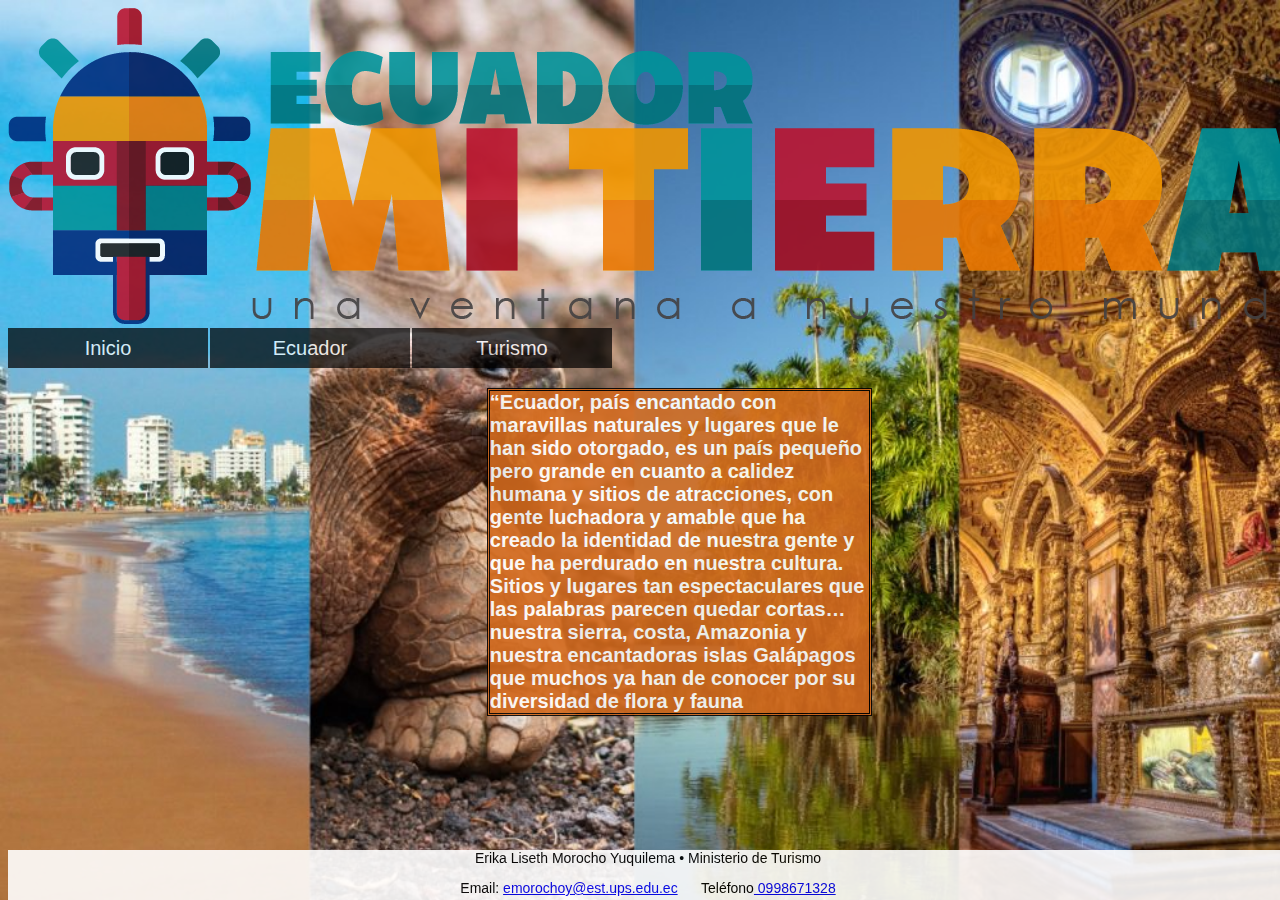
<file: Index.html>
<!DOCTYPE html>
<html>

<head>

    <title>Lugares Turisticos del Ecuador</title>

    <meta charset="Utf-8"/> 
    <meta http-equiv="Content-type" content="text/html; charset-iso-8850-1" />
    <link href="style CCS/style.css" rel="stylesheet"/>  

</head>

<body id=cuerpo>
    <header>
        <img class="tamano" src="ct_logo.png" alt="Lugar turistico"/>
        
        <nav id=menu>

            <ul id=ul>
                <li><a href="">Inicio</a></li>
                <li><a>Ecuador</a>
                <ul><li> <a href="introduccion.html">Introduccion</a></li> </ul>
            </li>
                <li><a href="">Turismo</a>
                    <ul>
                      <li> <a href="Cuenca.html">Cuenca</a></li>
                      <li> <a href="Galapagos.html">Galapagos</a></li>
                      <li> <a href="Chimborazo.html">Chimborazo</a></li>
                      <li><a href="Baños.html">Baños</a></li>
                    </ul>
                 </li>
            </ul>
        </nav>
    </header>

  
        <section>
                <article>
               <p id=texto> “Ecuador, país encantado con maravillas naturales y lugares que le han sido otorgado, es un país pequeño pero grande
                    en cuanto a calidez humana y sitios de atracciones, con gente luchadora y amable que ha creado la identidad de nuestra
                    gente y que ha perdurado en nuestra cultura. Sitios y lugares tan espectaculares que las palabras parecen quedar 
                    cortas… nuestra sierra, costa, Amazonia y nuestra encantadoras islas Galápagos que muchos ya han de conocer por su 
                    diversidad de flora y fauna</p> 
                </article>

        </section>
    
</body>
<footer id=final>
        Erika Liseth Morocho Yuquilema &#8226; Ministerio de Turismo       
        <p>Email: <a href="mailto:emorochoy@est.ups.edu.ec"> 
            emorochoy@est.ups.edu.ec</a>&nbsp;&nbsp;&nbsp;&nbsp;&nbsp;&nbsp;Tel&eacute;fono<a href="tel:+593"> 0998671328</a></p> 
            &#169; 2019 Derechos Reservados
    </footer> 
</html>
</file>
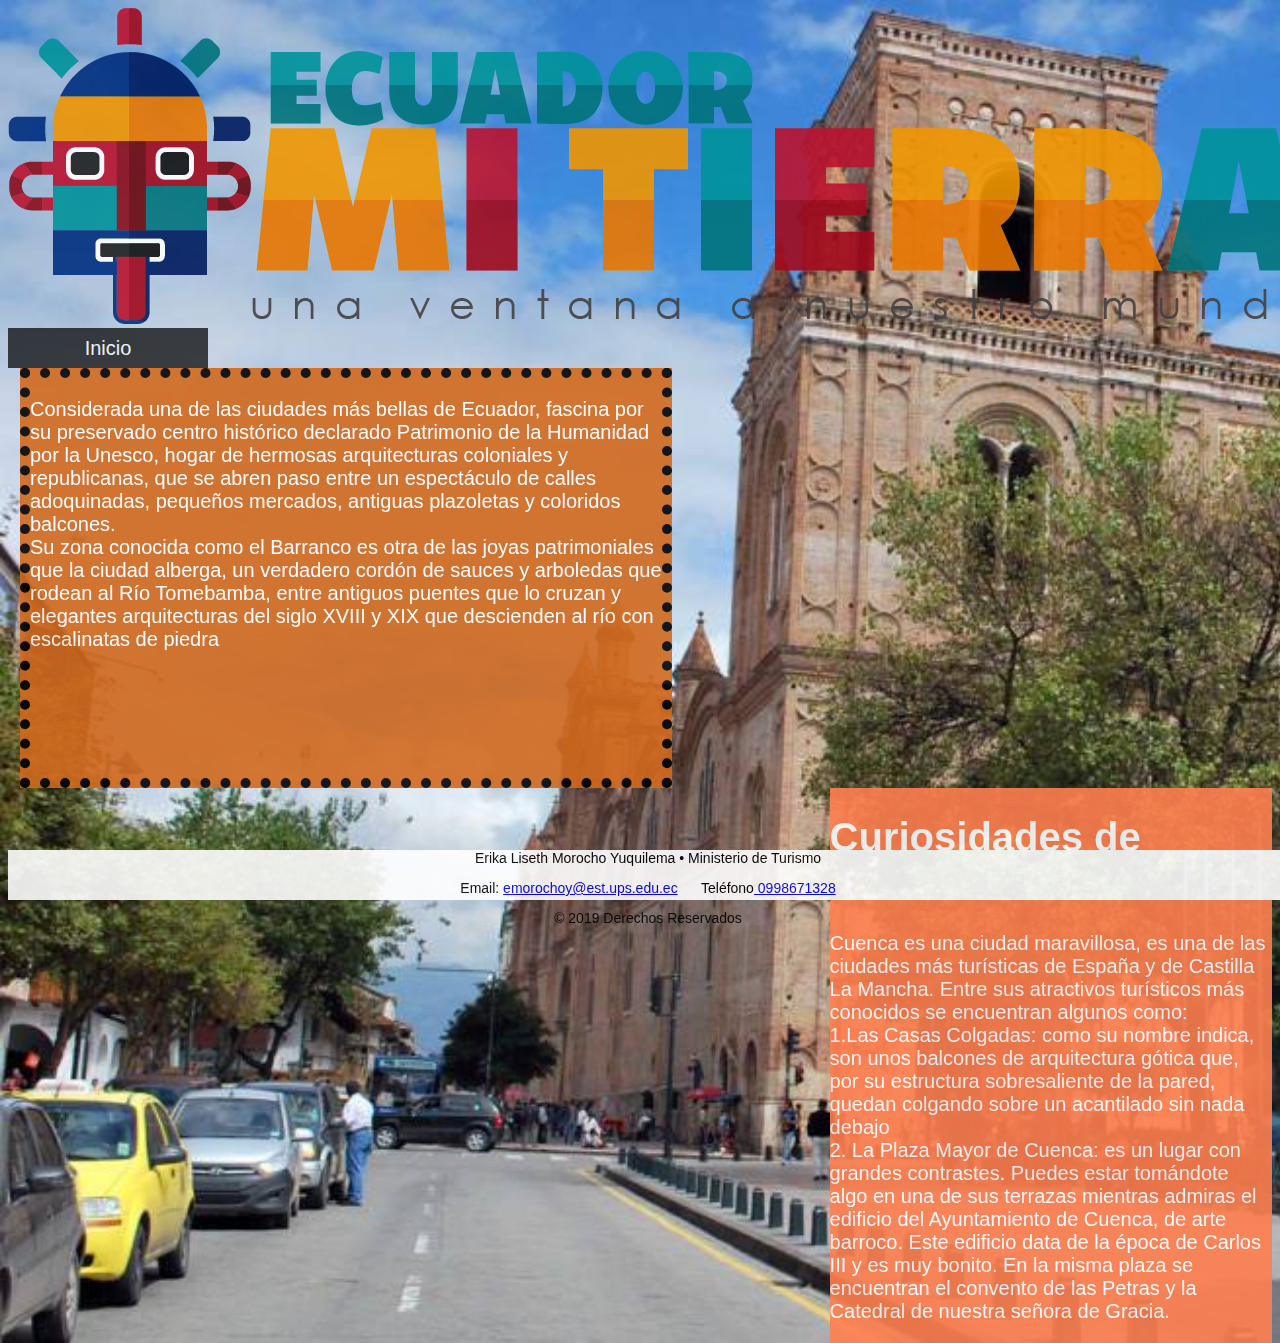
<file: cuenca.html>
<!DOCTYPE html>
<html>

<head>

    <title>Lugares Turisticos del Ecuador</title>

    <meta charset="Utf-8"/> 
    <meta http-equiv="Content-type" content="text/html; charset-iso-8850-1" />
    <link href="Style tres columnas/style.css" rel="stylesheet"/>  
        
     </head>
    <body id= cuerpo>

        <header>
                <img class="tamano" src="ct_logo.png" alt="Lugar turistico"/>

                <nav id=menu>
                    <ul id=ul>
                        <li><a href=" Index.html">Inicio</a></li>
                        </ul>
                    </nav>
                </header>

                <section id=contenido> 
                    <article>
                            <p>
                                    Considerada una de las ciudades más bellas de Ecuador, fascina por su preservado centro histórico
                                    declarado Patrimonio de la Humanidad por la Unesco, hogar de hermosas arquitecturas coloniales y republicanas,
                                    que se abren paso entre un espectáculo de calles adoquinadas, pequeños mercados, antiguas plazoletas y coloridos balcones.
                          
                                    <br/>
                                    Su zona conocida como el Barranco es otra de las joyas patrimoniales que la ciudad alberga, un verdadero cordón de sauces y arboledas que rodean al Río Tomebamba,
                                    entre antiguos puentes que lo cruzan y elegantes arquitecturas del siglo XVIII y XIX que descienden al río con escalinatas de piedra
                                </p>

                    </article>
                </section>
                    <br/>
        
                    <aside id=lateral>
                        <h1>Curiosidades de Cuenca</h1>
                        <p>
                                Cuenca es una ciudad maravillosa, es una de las ciudades más turísticas de España y de Castilla La Mancha. Entre sus atractivos turísticos 
                                más conocidos se encuentran algunos como: </br>

                                1.Las Casas Colgadas: como su nombre indica, son unos balcones de arquitectura gótica que, por su estructura sobresaliente de la
                                 pared, quedan colgando sobre un acantilado sin nada debajo
                        </br>
                             2. La Plaza Mayor de Cuenca: es un lugar con grandes contrastes. Puedes estar tomándote algo en una de sus terrazas mientras admiras el edificio del Ayuntamiento de Cuenca, 
                             de arte barroco. Este edificio data de la época de Carlos III y es muy bonito. En la misma plaza se encuentran el convento de las Petras y la Catedral de nuestra señora de Gracia.
                        </p>
                    </aside>


      
                <br/>
                <br/>

                <footer id=final>
                        Erika Liseth Morocho Yuquilema &#8226; Ministerio de Turismo       
                        <p>Email: <a href="mailto:emorochoy@est.ups.edu.ec"> 
                            emorochoy@est.ups.edu.ec</a>&nbsp;&nbsp;&nbsp;&nbsp;&nbsp;&nbsp;Tel&eacute;fono<a href="tel:+593"> 0998671328</a></p> 
                            &#169; 2019 Derechos Reservados
                    </footer>          
                     </body>
                     </html>
</file>
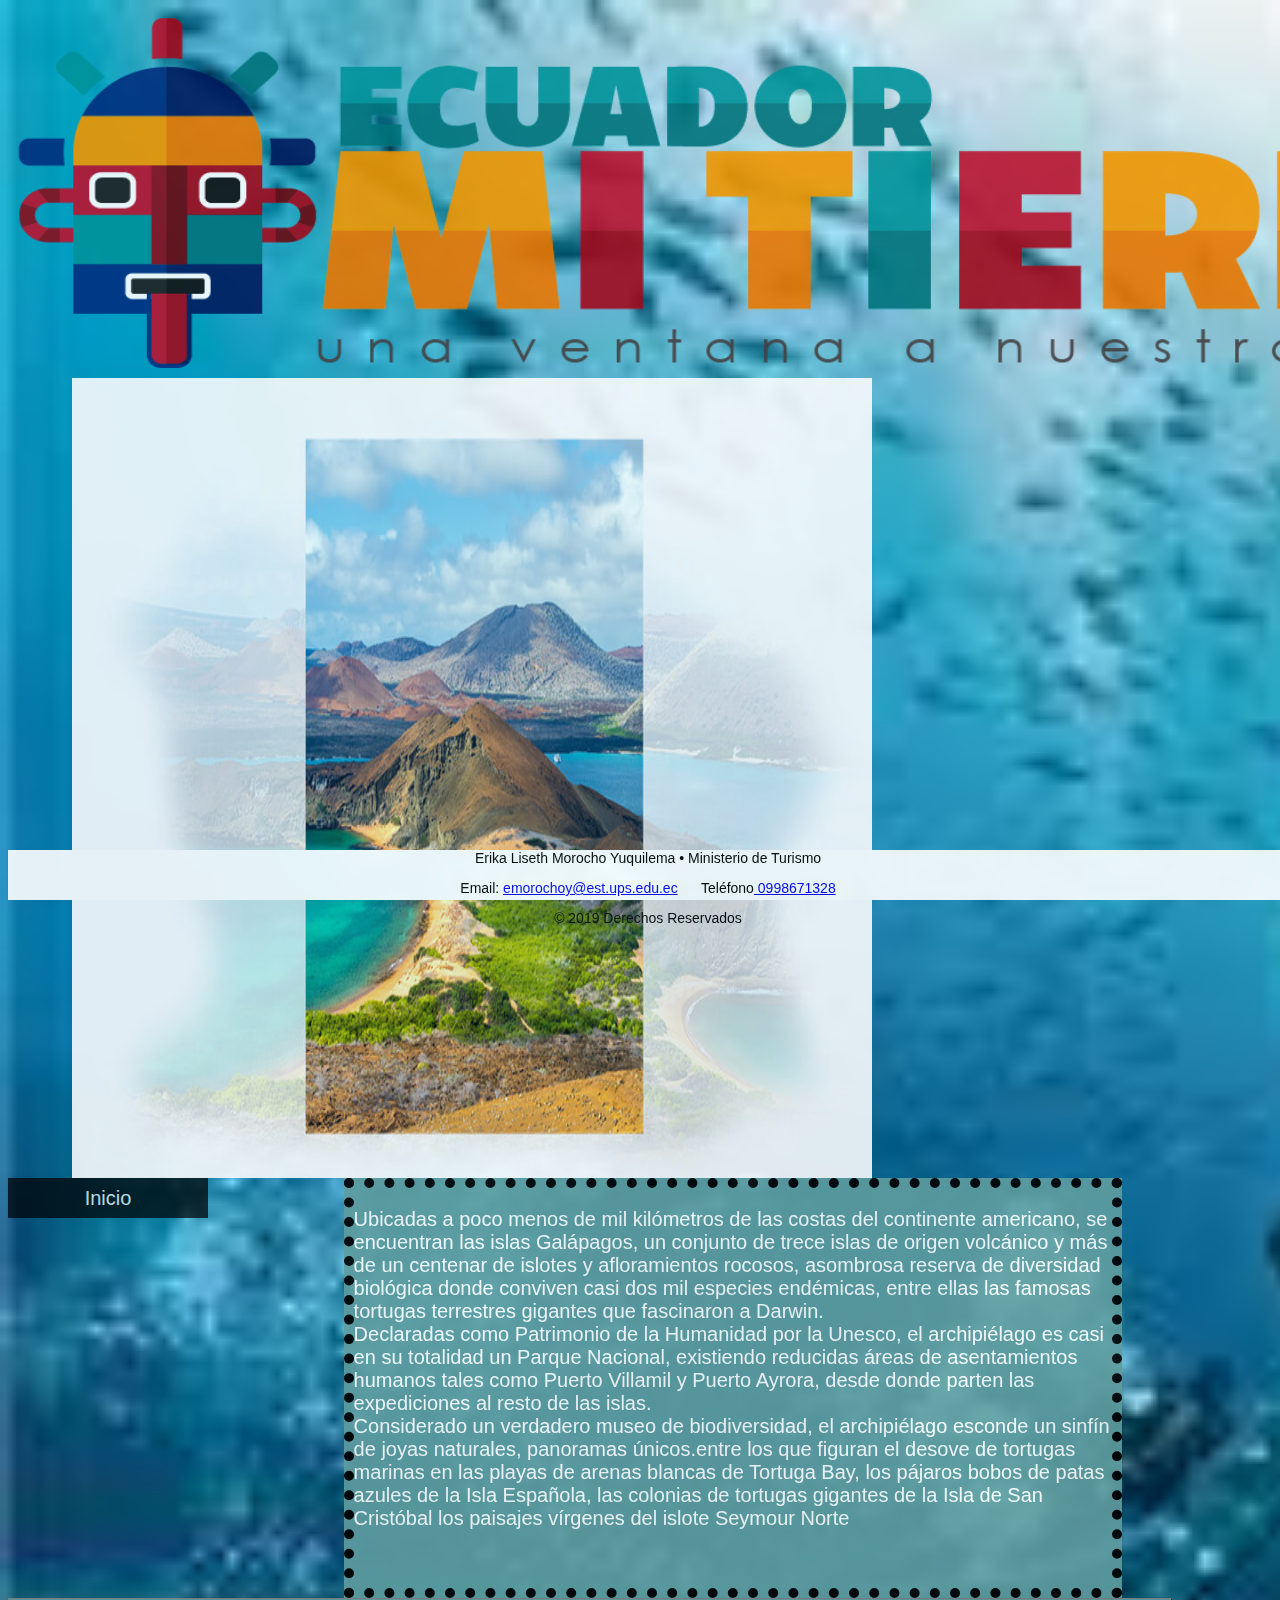
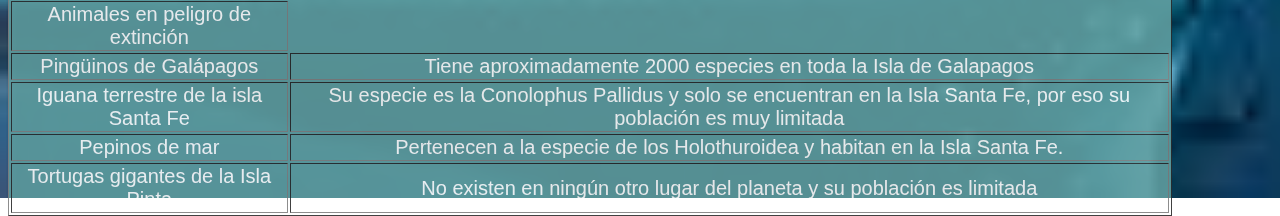
<file: Galapagos.html>
<!DOCTYPE html>
<html>

<head>

    <title>Lugares Turisticos del Ecuador</title>

    <meta charset="Utf-8"/> 
    <meta http-equiv="Content-type" content="text/html; charset-iso-8850-1" />
    <link href="Style dos columnas/style.css" rel="stylesheet"/>  
        
     </head>
    <body id= cuerpo>

        <header>
                <img class="tamano" src="ct_logo.png" alt="Lugar turistico"/>
                <img class="imag " src="ct_galapagos.png" alt="Cuenca" />

                <nav id=menu>
                    <ul id=ul>
                        <li><a href=" Index.html">Inicio</a></li>
                        </ul>
                    </nav>
                </header>

      <section id =contenido>
          <article>
                <p >
                        Ubicadas a poco menos de mil kilómetros de las costas del continente americano, se encuentran las islas Galápagos, 
                        un conjunto de trece islas de origen volcánico y más de un centenar de islotes y afloramientos rocosos, asombrosa reserva
                         de diversidad biológica donde conviven casi dos mil especies endémicas, entre ellas las famosas tortugas terrestres gigantes 
                         que fascinaron a Darwin.
                         <br/>
                        Declaradas como Patrimonio de la Humanidad por la Unesco, el archipiélago es casi en su totalidad un Parque Nacional,
                         existiendo reducidas áreas de asentamientos humanos tales como Puerto Villamil y Puerto Ayrora, desde donde parten las
                        expediciones al resto de las islas.
                        <br/>
                        Considerado un verdadero museo de biodiversidad, el archipiélago esconde un sinfín de joyas naturales, panoramas
                         únicos.entre los que figuran el desove de tortugas marinas en las playas de arenas blancas de Tortuga Bay, los 
                         pájaros bobos de patas azules de la Isla Española, las colonias de tortugas gigantes de la Isla de San Cristóbal 
                        los paisajes vírgenes del islote Seymour Norte
    
                    </p>

          </article>
      </section>

                                 <br/>
                                 <br/>
                                        <div id=tabla>
                                                <table border="1px">
                                        <tr>
                                            
                                            <td>Animales en peligro de extinción</td>
                                            
                                        </tr>
                                        <tr>
                                            <td>Pingüinos de Galápagos</td>
                                            <td>Tiene aproximadamente 2000 especies en toda la Isla de Galapagos</td>
                                        </tr>
                                        <tr>
                                            <td>Iguana terrestre de la isla Santa Fe</td>
                                            <td>Su especie es la Conolophus Pallidus y solo se encuentran en la Isla Santa Fe,
                                                 por eso su población es muy limitada</td>
                                        </tr>
                                        <tr>
                                            <td>Pepinos de mar</td>
                                            <td>Pertenecen a la especie de los Holothuroidea y habitan en la Isla Santa Fe.</td>
                                        </tr>
                                        <tr>
                                            <td>Tortugas gigantes de la Isla Pinta</td>
                                            <td>No existen en ningún otro lugar del planeta y su población es limitada</td>
                                        </tr>
                                    </table border>
                                </div>
                    
                </div>
<br/>
<br/>

                <footer id=final>
                        Erika Liseth Morocho Yuquilema &#8226; Ministerio de Turismo       
                        <p>Email: <a href="mailto:emorochoy@est.ups.edu.ec"> 
                            emorochoy@est.ups.edu.ec</a>&nbsp;&nbsp;&nbsp;&nbsp;&nbsp;&nbsp;Tel&eacute;fono<a href="tel:+593"> 0998671328</a></p> 
                            &#169; 2019 Derechos Reservados
                    </footer>          
                     </body>
                     </html>
</file>
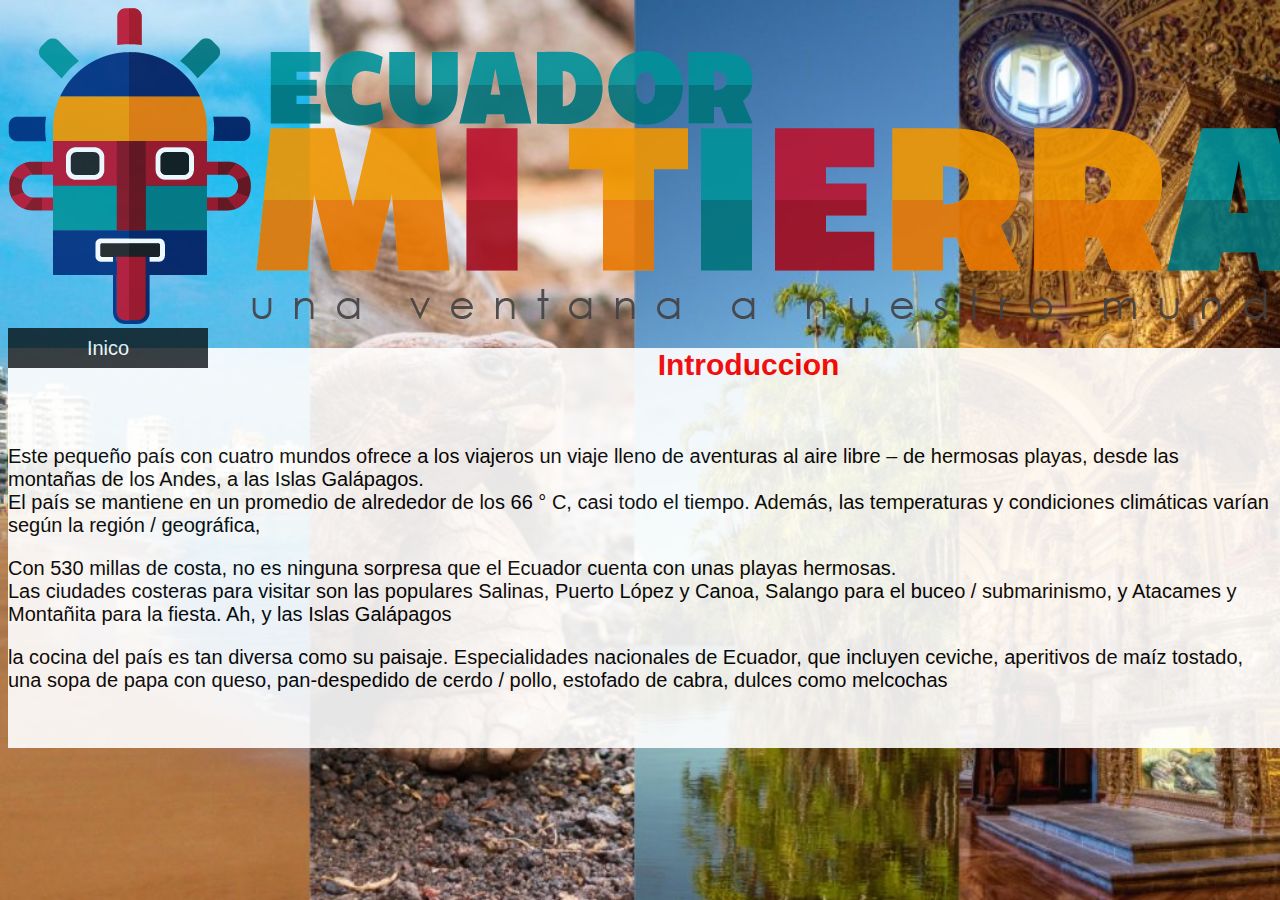
<file: introduccion.html>
<!DOCTYPE html>
<html>

<head>

    <title>Lugares Turisticos del Ecuador</title>

    <meta charset="Utf-8"/> 
    <meta http-equiv="Content-type" content="text/html; charset-iso-8850-1" />
    <link href="style CCS/style.css" rel="stylesheet"/>  

</head>
<body id= cuerpo>
<header>
        <img class="tamano" src="ct_logo.png" alt="Lugar turistico"/>
        
        <nav id=menu>
            <ul id=ul>
                <li><a href=" Index.html">Inico</a></li>
                </ul>
            </nav>
        </header>

        <section >
            <article id=contenido>
                <h1 id=h1>Introduccion</h1>
            </br>
                <p>
                        Este pequeño país con cuatro mundos ofrece a los viajeros un viaje lleno de aventuras al 
                        aire libre – de hermosas playas, desde las montañas de los Andes, a las Islas Galápagos. </br>

                        El país se mantiene en un promedio de alrededor de los 66 ° C, casi todo el tiempo. Además,
                        las temperaturas y condiciones climáticas varían según la región / geográfica,
                </p>
            <article>
                    <p>
                         Con 530 millas de costa, no es ninguna sorpresa que el Ecuador cuenta con unas playas hermosas. </br>
                         Las ciudades costeras para visitar son las populares Salinas, Puerto López y Canoa, Salango para el
                          buceo / submarinismo, y Atacames y Montañita para la fiesta. Ah, y las Islas Galápagos
                       
                        </p>
                    
                        <p> la cocina del país es tan diversa como su paisaje. Especialidades nacionales de Ecuador, que incluyen
                             ceviche, aperitivos de maíz tostado, una sopa de papa con queso, pan-despedido de cerdo / pollo, estofado de 
                             cabra, dulces como melcochas</p>
            </article>

                 
            </article>
        </section>
</body>

</html>
</file>
<file: style CCS/style.css>
/*.tamano{
    width: 1600px;
    height: 350px;
}
*/
#cuerpo{
    background: url("ct_ecu.png")no-repeat;
    opacity: .9;
    background-size: cover;
    font-family: Arial;
    color: white
}
ul{
    margin: 0px;
    padding: 0 15px 0 0;
    list-style: none;
    float:left;
}
ul li{
    float: left;
    width: 200px;
    height: 40px;
    background-color: black;
    opacity: .8;
    line-height: 40px;
    text-align: center;
    font-size: 20px;
    margin-right: 2px;  
}
ul li a{
    text-decoration: none;
    color: white;
    display: block;
}
ul li a:hover{
    background-color: green;
}

ul li ul li{
    display: none;
}
ul li:hover ul li{
    display: block;
}

/*texto*/

#texto{
    font-family: Arial;
    font-size: 20px;
    color:white;
    background-color: chocolate;
    text-decoration: none;
    border:3px black double;
    float: right;
    font-weight: bold;
    width: 30%;
    margin-right: 400px;
   
}

#final{
    font-family: Arial;
    font-size: 14px;
    width: 100%;
    height: 50px;
    color: black;
    background-color: white;
    position: fixed;
    bottom: 0;
    text-decoration: none;
    text-align: center;

    
}
/*
Introduccion
*/


#contenido{
    font-family: Arial;
    font-size:20px;
    padding: 0 15px 0  0;
    width: 100%;
    height:400px;
    color: black;
    background-color: white;
}
#h1{
    font-family: arial;
    font-size: 30px;
    color: red;
    text-align: center
}
</file>
<file: Style tres columnas/style.css>
#cuerpo{
    background: url("ct_cue.png")no-repeat;
    opacity: .9;
    background-size: cover;
    font-family: Arial;
    color: white
}
/*Menu*/
ul{
    margin: 0px;
    padding: 0 15px 0 0;
    list-style: none;
    float:left;
}
ul li{
    float: left;
    width: 200px;
    height: 40px;
    background-color: black;
    opacity: .8;
    line-height: 40px;
    text-align: center;
    font-size: 20px;
    margin-right: 2px;  
}
ul li a{
    text-decoration: none;
    color: white;
    display: block;
}
ul li a:hover{
    background-color: green;
}

ul li ul li{
    display: none;
}
ul li:hover ul li{
    display: block;
}


#final{
    font-family: Arial;
    font-size: 14px;
    width: 100%;
    height: 50px;
    color: black;
    background-color: white;
    position: fixed;
    bottom: 0;
    text-decoration: none;
    text-align: center;

}

#imag{

    width: 1000px;
    height: 1000px;
    float: right;
    margin-right: 400px;
    text-align: center;
}
#contenido{
    background-color:chocolate;
    width: 50%;
    margin-right: 600px;
    float: right;
    height: 400px;
    border:10px black dotted;
    font-size: 20px
}

#lateral{
    background-color: coral;
    margin-left: 5000px;
    width: 35%;
    border: 10px black;
    font-size: 20pX;
    float: right;


}
</file>
<file: Style dos columnas/style.css>
#cuerpo{
    background: url("ct_gala.png")no-repeat;
    opacity: .9;
    background-size: cover;
    font-family: Arial;
    color: white
}

/*Menu*/
ul{
    margin: 0px;
    padding: 0 15px 0 0;
    list-style: none;
    float:left;
}
ul li{
    float: left;
    width: 200px;
    height: 40px;
    background-color: black;
    opacity: .8;
    line-height: 40px;
    text-align: center;
    font-size: 20px;
    margin-right: 2px;  
}
ul li a{
    text-decoration: none;
    color: white;
    display: block;
}
ul li a:hover{
    background-color: green;
}

ul li ul li{
    display: none;
}
ul li:hover ul li{
    display: block;
}
.tamano{
    width: 1600px;
    height: 350px;
    margin: 10px;
    float: left;
    text-align: center;
}
.imag{
    width: 800px;
    height: 800px;
    float: right;
    margin-right: 400px;
    text-align: center;
}
#final{
    font-family: Arial;
    font-size: 14px;
    width: 100%;
    height: 50px;
    color: black;
    background-color: white;
    position: fixed;
    bottom: 0;
    text-decoration: none;
    text-align: center;

}
#contenido{
    background-color:cadetblue;
    width: 60%;
    margin-right: 150px;
    float: right;
    height: 400px;
    border:10px black dotted;
    font-size: 20px

}

#tabla{
    text-align:center;
    background-color: cadetblue;
    font-family: arial;
    font-size: 20px;
    float: right ;
    height: 200px;
    margin-right: 100px;
}
</file>
